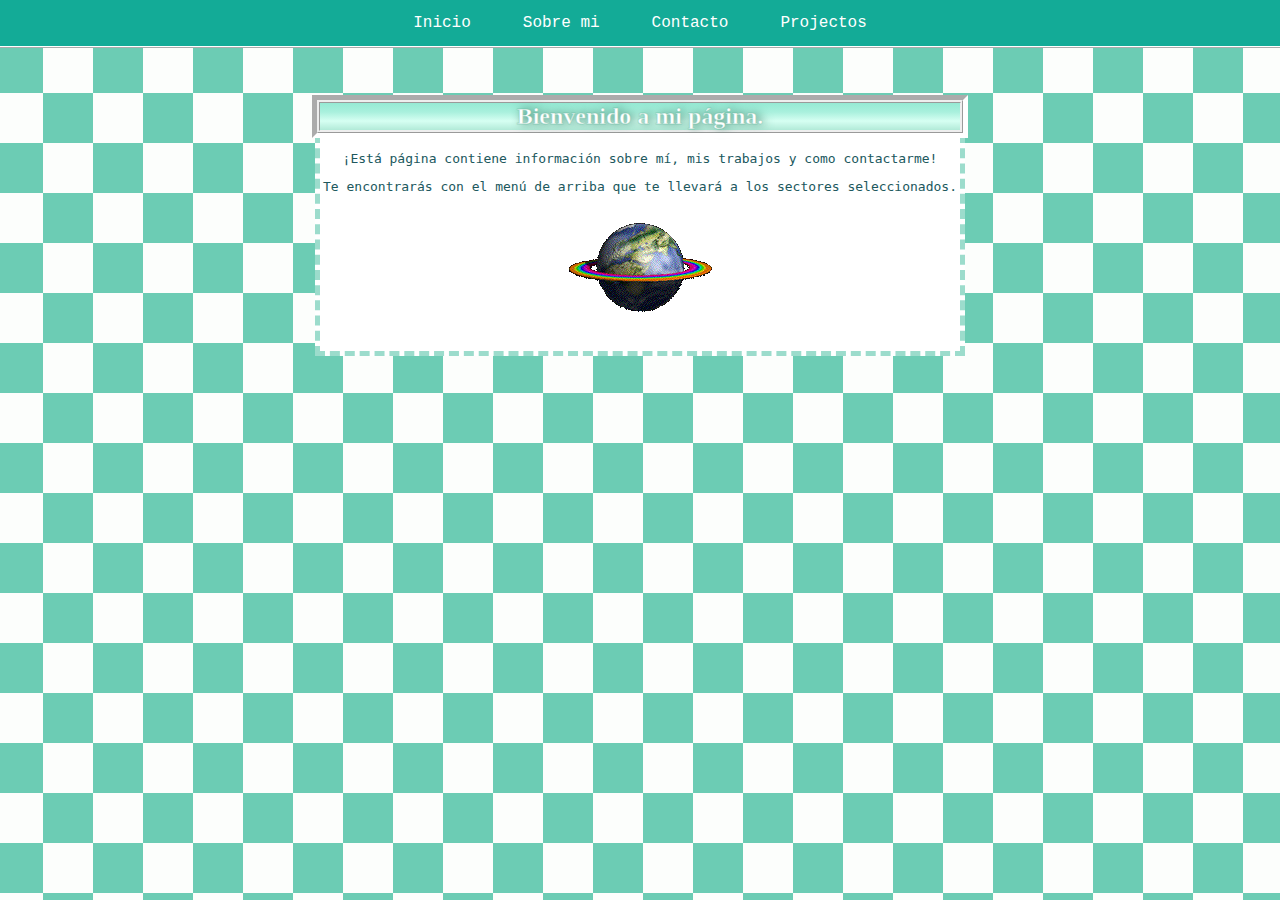
<file: index.html>
<!DOCTYPE html>
<html lang="en" style="scroll-padding-top: 150px">

<head>
  <meta name="viewport" content="width=device-width, initial-scale=1.0">
  <meta charset="UTF-8">
  <title>Inicio</title>
  <link rel="stylesheet" type="text/css" href="css/style.css">
  <link rel="icon" type="image/x-icon" href="recursos/extra/icono.png">	
  <script src="javascript/menu.js" defer></script>
  <script src="javascript/notas.js" defer></script>
</head>

<body>
<header>
  <button class="menu-toggle" onclick="toggleMenu()">☰</button>
  <nav>
    <ul class="horizontal" id="menu">
      <li><a href="#inicio">Inicio</a></li>
      <li><a href="seccion2/index.html">Sobre mi</a></li>
      <li><a href="contacto/index.html">Contacto</a></li>
      <li><a href="projectos/index.html">Projectos</a></li>
    </ul>
  </nav>
</header>

<h2 class="intro">Bienvenido a mi página.</h2>
<main>
  <section id="inicio">
    <div class="principio">
      <p>¡Está página contiene información sobre mí, mis trabajos y como contactarme!</p>

      <p>Te encontrarás con el menú de arriba que te llevará a los sectores seleccionados.</p>
      <br>
      <img src="recursos/extra/30201c27.gif" class="animacion">
      <br>
      <br>
       <br>
      </div>
         </div>

  </section>
  
</main>

</body>
</html>
</file>
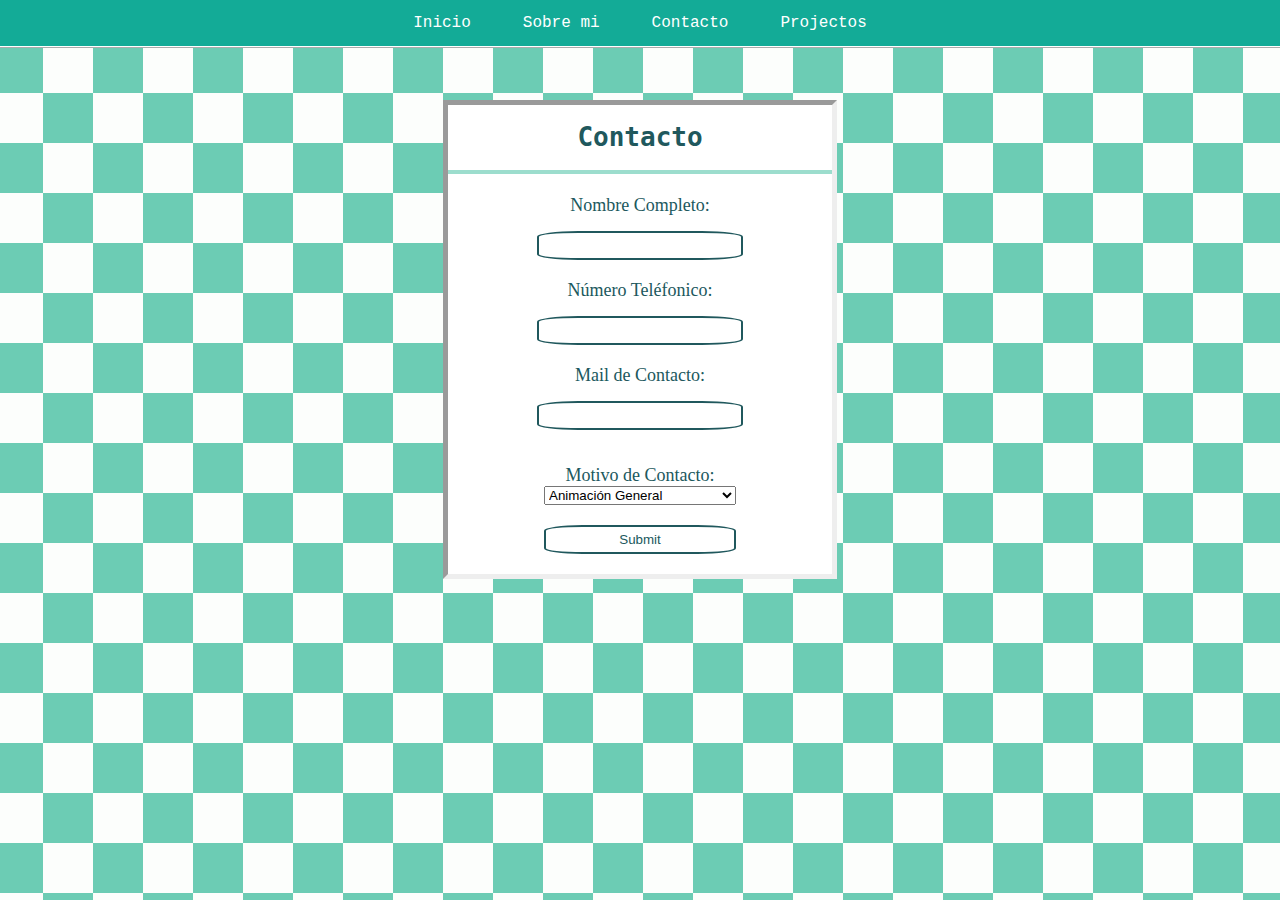
<file: contacto/index.html>
<!DOCTYPE html>
<html lang="en">

<head>
  <meta name="viewport" content="width=device-width, initial-scale=1.0">
  <meta charset="UTF-8">
  <title>Contacto</title>
  <link rel="stylesheet" type="text/css" href="../css/style.css">
  <link rel="icon" type="image/x-icon" href="../recursos/extra/icono.png">	
  <script src="../javascript/menu.js" defer></script>

</head>

<body>
 <header>
  <button class="menu-toggle" onclick="toggleMenu()">☰</button>  
  <nav>
    <ul class="horizontal" id="menu">
      <li><a href="../index.html">Inicio</a></li>
      <li><a href="../seccion2/index.html">Sobre mi</a></li>
      <li><a href="#">Contacto</a></li>
      <li><a href="../projectos/index.html">Projectos</a></li>
   </ul>
  </nav>
 </header>

<main>
  <section id="contacto">
    <form action="agradecimiento.html" target="_top" method="post">
      <h1>Contacto</h1>
      <hr>
      <br>
      <label for="nombre">Nombre Completo:</label><br>
      <br>
      <input type="text" id="nombre" name="nombre" required>
      <br>
      <label for="numero">Número Teléfonico:</label><br>
      <br>
      <input type="tel" id="numero" name="numero" >
      <br>
      <label for="mail">Mail de Contacto:</label><br>
      <br>
      <input type="email" id="mail" name="mail" required><br>
      <br>
      <label for="mail">Motivo de Contacto:</label><br>
      <select id="razon" name="razon"><br>
      <option value="animacion">Animación General</option>
      <option value="traductor">Traducción</option>
      <option value="diseno">Diseño de Personajes</option>
        </select><br>

      <input type="submit" value="Submit">

      
    </form>
  </section>

</main>

</body>
</html>
</file>
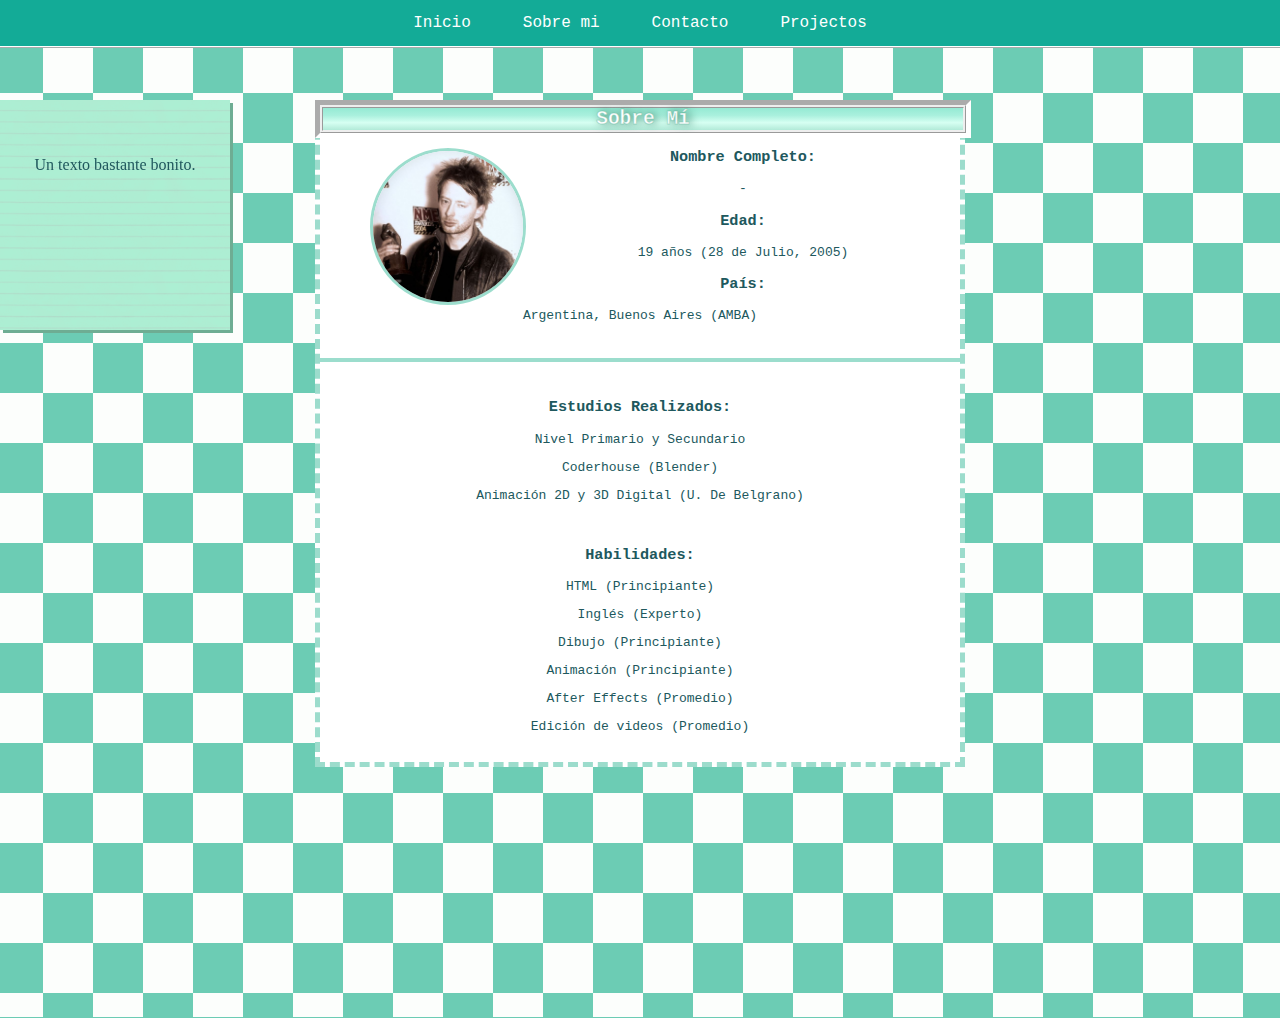
<file: seccion2/index.html>
<!DOCTYPE html>
<html lang="en">

<head>
  <meta name="viewport" content="width=device-width, initial-scale=1.0">
  <meta charset="UTF-8">
  <title>Sobre mi</title>
  <link rel="stylesheet" type="text/css" href="../css/style.css">
  <link rel="icon" type="image/x-icon" href="../recursos/extra/icono.png">	
  <script src="../javascript/menu.js" defer></script>
  <script src="../javascript/notas.js" defer></script>

</head>

<body>
 <header>
  <button class="menu-toggle" onclick="toggleMenu()">☰</button>
  <nav>
    <ul class="horizontal" id="menu">
      <li><a href="../index.html">Inicio</a></li>
      <li><a href="#sobremi">Sobre mi</a></li>
      <li><a href="../contacto/index.html">Contacto</a></li>
      <li><a href="../projectos/index.html">Projectos</a></li>
   </ul>
  </nav>
 </header>

        <div id="nota">
       <p id="notatexto">Un texto bastante bonito.</p>
       </div>


<main>

    <section id="sobremi">
       
    <div class="principio">
    <h2 class="intro2">Sobre Mí</h2>
    <img src="../recursos/extra/b97ec4f2e25b1cee1a28e54fc2ed5cb2.jpg" class="avatar">
      <h3>Nombre Completo:</h3>
       <p>-</p>
       <h3>Edad:</h3>
       <p>19 años (28 de Julio, 2005)</p>
       <h3>País:</h3>
       <p>Argentina, Buenos Aires (AMBA)</p>
      <br>
      <hr>
      <br>
      <h3>Estudios Realizados:</h3>
       <p>Nivel Primario y Secundario</p>
       <p>Coderhouse (Blender)</p>
       <p>Animación 2D y 3D Digital (U. De Belgrano)</p>
       <br>
      <h3>Habilidades:</h3>
      <p>HTML (Principiante)</p>
      <p>Inglés (Experto)</p>
      <p>Dibujo (Principiante)</p>
      <p>Animación (Principiante)</p>
      <p>After Effects (Promedio)</p>
      <p>Edición de videos (Promedio)</p>
      <br>
      
   </div>
   
  </section>
  
</main>

</body>
</html>
</file>
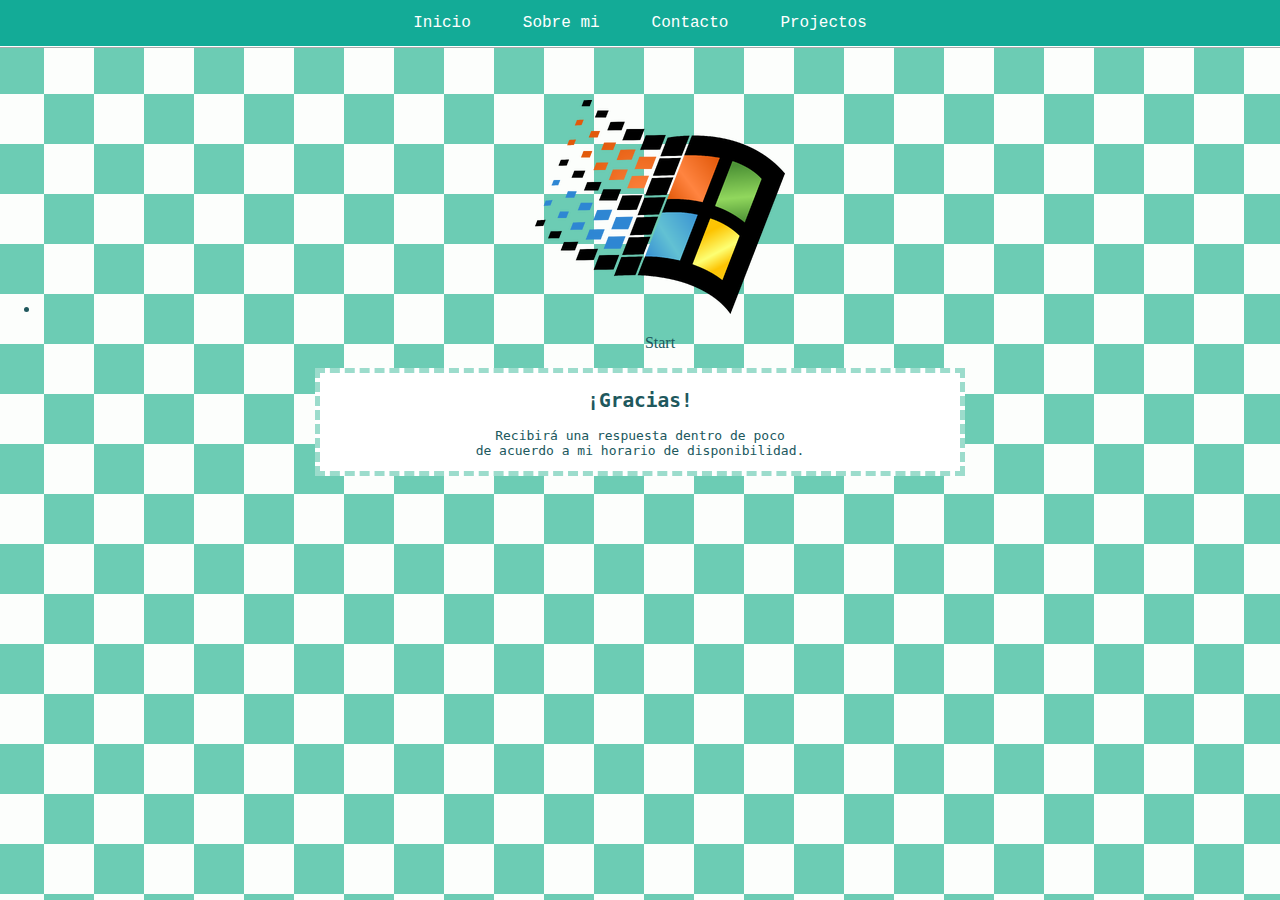
<file: contacto/agradecimiento.html>
<!DOCTYPE html>
<html lang="en">

<head>
  <meta name="viewport" content="width=device-width, initial-scale=1.0">
  <meta charset="UTF-8">
  <title>Contacto</title>
  <link rel="stylesheet" type="text/css" href="../css/style.css">
  <link rel="icon" type="image/x-icon" href="../recursos/extra/icono.png">	
  <script src="../javascript/menu.js" defer></script>

</head>

<body>
 <header>
  <button class="menu-toggle" onclick="toggleMenu()">☰</button>  
  <nav>
    <ul class="horizontal" id="menu">
      <li><a href="../index.html">Inicio</a></li>
      <li><a href="../seccion2/index.html">Sobre mi</a></li>
      <li><a href="#">Contacto</a></li>
      <li><a href="../projectos/index.html">Projectos</a></li>
   </ul>
  </nav>
 </header>

   <ul class="barra">
<li>
  <div class="appdivisor"><img src="../recursos/extra/Win95_startup_logo.webp" class="iconowindows"></li>
   <p class="textoicono">Start</p>
  </div>
</ul>

<main>
  <section id="inicio">
    <div class="principio">
       <h2>¡Gracias!</h2>
       <p>Recibirá una respuesta dentro de poco<br>
        de acuerdo a mi horario de disponibilidad.</p>
    </div>
  </section>

</main>

</body>
</file>
<file: css/style.css>
ul.horizontal {
  display: flex;
  justify-content:center;
  margin: 0;
  padding: 0;
  background-color: #13ab97;
  list-style: none;
  position: fixed;
  top: 0;
  width: 100%;
  border-color: #ffffff;
  border-width: 2px;
  border-top: 0px;
  border-right: 0px;
  border-left: 0px;
  border-style:ridge;
  
}

ul.horizontal li {
  padding: 0 10px;
}

ul.horizontal li a {
  display: block !important;
  color: #ffffff;
  text-align: center;
  padding: 14px 16px;
  text-decoration: none;
  font-family: 'Courier New', Courier, monospace;
  transition: font-size, background-color, border-style, color, border-width, 0.5s;}

ul.horizontal li a:hover {
  background-color: #ffffff9b;
  font-size: 15px;
  color: #ffffff;
  border-color: #9f9f9f;
  border-style: inset;
  border-width: 1px;
}

.menu-toggle {
  display: none;
  font-size: 28px;
  background: none;
  color: white;
  border: none;
  cursor: pointer;
  position: absolute;
  top: 10px;
  right: 20px;
  z-index: 2;
  transition: all 0.5s ease;
}

.menu-toggle:hover {
  font-size: 25px;
  background-color: #47cdbb;
}

.menu-toggle:active {
  color: #ffffff;
}

@media (max-width: 768px) {
  .menu-toggle {
    display: block;
    position: fixed;
    color: #ffffff;

  }

  body::before {
  content: "";
  position: fixed;
  top: 0;
  left: 0;
  height: 60px;
  width: 100%;
  background-color: #13ab97;
  z-index: 1;
  border-bottom: ridge #ffffff 2px;


}

  .avatar {
    max-width: 60% !important;
    max-height: 50% !important;
    margin-bottom: 20px;
    margin-right: 30px;
  }

  body.menu-open::before {
    border-bottom: none;
  }

  ul.horizontal {
    flex-direction: column;
    align-items: flex-start;
    display: none;
    position: fixed;
    top: 60px;
    background-color: #13ab97;
    width: 100%;
  }
  

  ul.horizontal.show {
    display: flex;
    
  }

  ul.horizontal li {
    width: 100%;
  }

  ul.horizontal li a {
    width: 100%;
    padding: 10px 20px;
    text-align: center; 
  }

  #nota{
    content: '';
    background-image: '';
    width: 0%;
    display: none;
}

#notatexto{
  padding-top: 35px;
}
}

body {
  margin: 0;
  margin-top: 100px;
  background-image: url('../recursos/fondos/checkertranslucent.gif');
  background-color: rgb(108, 204, 180);
  align-items: center;
  color: #20585d;
  text-align: center;
  text-shadow: 2px 2px #00866400;

}

.principio {
  background-color: rgb(255, 255, 255);
  width: 50%;
  position:static;
  left: 0;
  right: 0;
  margin: 0 auto;
  border-style:dashed;
  border-width: 5px;
  border-color: rgba(108, 204, 180, 0.672);
  margin-bottom: 250px;
  font-family:monospace;
  transition: scale 0.5;
  
}


.columna {
  float: left;
  background-color: #000000;
  border-style:inset;
  border-width: 5px;
  border-color: rgba(108, 204, 180, 0.672);
  width: 20%;
  position:absolute;
}

.header {
  background-color: #F1F1F1;
  text-align: center;
  padding: 20px;
}

.intro {
  left: 0;
  right: 0;
  margin: 0 auto;
  background-image: linear-gradient(180deg, #95ead4,  #a9f0dd, #d6fff2, #b2ead8);
  border-style:ridge;
  width: 50%;
  color:white;
  text-shadow: 3px 0px 10px #317b64;
  outline-style:inset;
  outline-width: 5px;
  -webkit-text-stroke-width: 1px;
  -webkit-text-stroke-color: #54b29460;




}

.intro2 {
  left: 0;
  right: 0;
  margin: 0 auto;
  background-image: linear-gradient(180deg, #95ead4,  #a9f0dd, #d6fff2, #b2ead8);
  border-style:ridge;
  width: 100%;
  color:white;
  text-shadow: 3px 0px 10px #317b64;
  outline-style:inset;
  outline-width: 5px;
  -webkit-text-stroke-width: 1px;
  -webkit-text-stroke-color: #54b29460;




}

footer {
  color: red;
}

.avatar {
  border-radius: 100%;
  width: 150px;
  height: 150px;
  float: left;
  margin-left: 50px;
  margin-top: 15px;
  position:static;
  border-style:solid;
  border-color: rgba(108, 204, 180, 0.672);
  width: 100%;
  max-width: 150px;
  height: auto;
}


.boxtitulo {
  border-style:solid;
  border-color:rgb(108, 204, 180);
  border-top: none;
  border-right: none;
  border-left: none;
  margin-top: auto;
  padding: 5px;
  color: #7bccc1;
  font-weight: 100;
  text-overflow: clip;
  text-shadow: 0px 0px 3px #0a7067a9;
  -webkit-text-stroke:#20585d81;
  -webkit-text-stroke-width: 0.5px;
  font-family: 'Times New Roman', Times, serif;
  font-weight: bold;
}

html {
  scroll-padding-top: 150px; 
}

hr {
  border-style:solid;
  border-color:rgba(108, 204, 180, 0.672);
  border-width: 2px;
}

form {
  background-color: rgb(255, 255, 255);
  width: 30%;
  position:static;
  left: 0;
  right: 0;
  margin: 0 auto;
  border-style:inset;
  border-width: 5px;
  border-color: rgba(108, 204, 180, 0.672)6;
  margin-bottom: 250px;
  font-family:monospace;
}

input {
  background-color: #ffffff;
  color:#20585d;
  border-radius: 20%;
  border-color: #20585d;
  border-style:solid;
  width: 50%;
  padding: 5px;
  margin-bottom: 20px;
} 

label {
  font-size: 18px;
  font-family: 'Times New Roman', Times, serif;
  
}

h1 {
  text-align: center;
}

select {
  margin-bottom: 20px;
  width: 50%;
}

img.animacion {
  transition: all 0.5s;
}

img.animacion:active {
  transform: scale(0.5);
  filter:invert();
}


#nota{
  width: 230px;
  height: 230px;
  cursor:all-scroll;
  background-size: 230px;
  background-image: url('../recursos/extra/lined-paper.png');
  position: fixed; 
  background-color: #aef3d6;
  box-shadow: 3px 3px #6ead93;
  transition: 0.03s;
  user-select: none;
}

#notatexto{
  padding-top: 40px;
}

.slideshow-container {
  position: relative;
  max-width: 100%;
  margin: auto;
}

/* Keep .mySlides hidden by default */
.mySlides {
  opacity: 0;
  transition: opacity 0.3s ease-in-out;
  position: absolute;
  width: 100%;
  top: 0;
  left: 0;
}

/* This class will be applied to the visible slide */
.mySlides.active {
  opacity: 1;
  position: relative;
  z-index: 1;
}

/* Optional styling for text overlay */
.text {
  text-align: center;
  margin-top: 10px;
  font-weight: bold;
  font-size: 1.2rem;
}

/* Prev/Next arrows (already in your HTML) */
.prev, .next {
  cursor: pointer;
  position: absolute;
  top: 50%;
  transform: translateY(-50%);
  padding: 16px;
  font-size: 24px;
  color: black;
  user-select: none;
  z-index: 2;
}

.prev {
  left: 0;
}
.next {
  right: 0;
}

@keyframes popIn {
  from {
    transform: scale(0.98);
    opacity: 0.5;
  }
  to {
    transform: scale(1);
    opacity: 1;
  }
}
</file>
